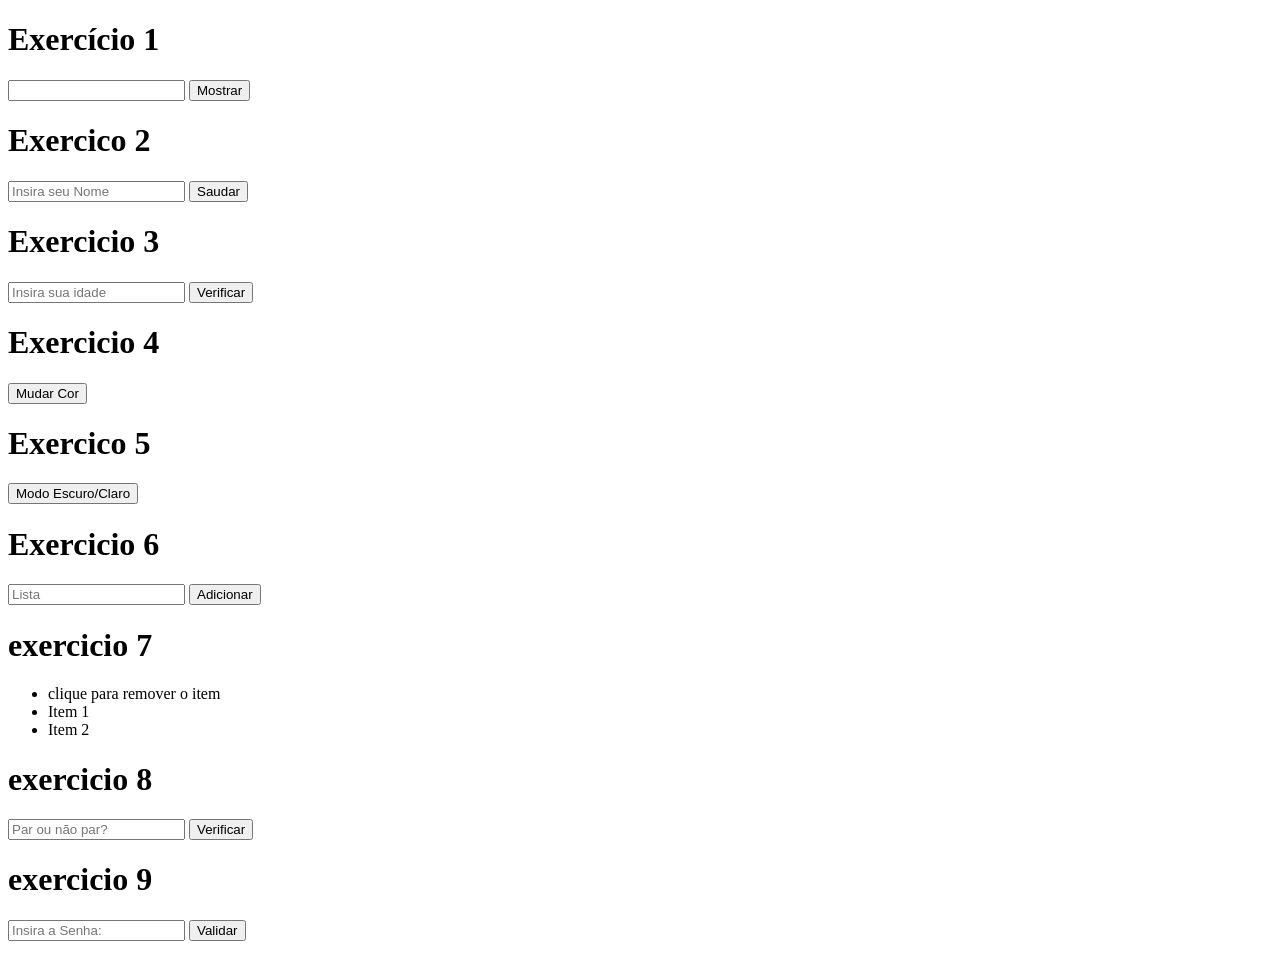
<file: index.html>
<!DOCTYPE html>
<html lang="pt-br">
<head>
    <meta charset="UTF-8">
    <meta name="viewport" content="width=device-width, initial-scale=1.0">
    <title>Aula 27/04/2026</title>
</head>
<body>
    <h1>Exercício 1</h1>
        <input type="text" id="input1" placeholder="">
        <button onclick="mostrarTexto()">Mostrar</button>
        <p id="p1"></p>

        <script>
        function mostrarTexto() {
        let texto = document.getElementById("input1").value;
        document.getElementById("p1").innerText = texto;
        }
        </script>

    <h1>Exercico 2</h1>
        <input type="text" id="nome" placeholder="Insira seu Nome">
        <button onclick="saudar()">Saudar</button>

        <script>
        function saudar() {
        let nome = document.getElementById("nome").value;
        alert("Olá, " + nome + "!");
        }
        </script>
    <h1>Exercicio 3</h1>
    <input type="number" id="idade" placeholder="Insira sua idade">
    <button onclick="verificarIdade()">Verificar</button>
    <p id="resIdade"></p>
    
    <script>
    function verificarIdade() {
      let idade = document.getElementById("idade").value;
      let res = document.getElementById("resIdade");
    
      if (idade >= 18) {
        res.innerText = "Maior de idade";
      } else {
        res.innerText = "Menor de idade";
      }
    }
    </script>

    <h1>Exercicio 4</h1>
        <button onclick="mudarCor()">Mudar Cor</button>

<script>
function mudarCor() {
  document.body.style.backgroundColor = "lightblue";
}
</script>

<h1>Exercico 5</h1>

<button onclick="modoEscuro()">Modo Escuro/Claro</button>

<script>
let escuro = false;

function modoEscuro() {
  if (escuro) {
    document.body.style.backgroundColor = "white";
    document.body.style.color = "black";
  } else {
    document.body.style.backgroundColor = "black";
    document.body.style.color = "white";
  }
  escuro = !escuro;
}
</script>

<h1>Exercicio 6</h1>
<input type="text" id="item" placeholder="Lista">
<button onclick="adicionar()">Adicionar</button>
<ul id="lista"></ul>

<script>
function adicionar() {
  let texto = document.getElementById("item").value;
  let li = document.createElement("li");
  li.innerText = texto;
  document.getElementById("lista").appendChild(li);
}
</script>

<h1>exercicio 7</h1>
<ul id="lista2">
    <li onclick="remover(this)">clique para remover o item</li>
    <li onclick="remover(this)">Item 1</li>
    <li onclick="remover(this)">Item 2</li>
  </ul>
  
  <script>
  function remover(elemento) {
    elemento.remove();
  }
  </script>

<h1>exercicio 8</h1>
<input type="number" id="numero" placeholder="Par ou não par?">
<button onclick="parOuImpar()">Verificar</button>
<p id="resNum"></p>

<script>
function parOuImpar() {
  let n = document.getElementById("numero").value;
  let res = document.getElementById("resNum");

  if (n % 2 == 0) {
    res.innerText = "Par";
  } else {
    res.innerText = "Ímpar";
  }
}
</script>

<h1>exercicio 9</h1>
<input type="password" id="senha" placeholder="Insira a Senha:">
<button onclick="validar()">Validar</button>
<p id="resSenha"></p>

<script>
function validar() {
  let senha = document.getElementById("senha").value;
  let res = document.getElementById("resSenha");

  if (senha.length >= 6) {
    res.innerText = "Senha válida";
  } else {
    res.innerText = "Mínimo 6 caracteres";
  }
}
</script>
</body>
</html>
</file>
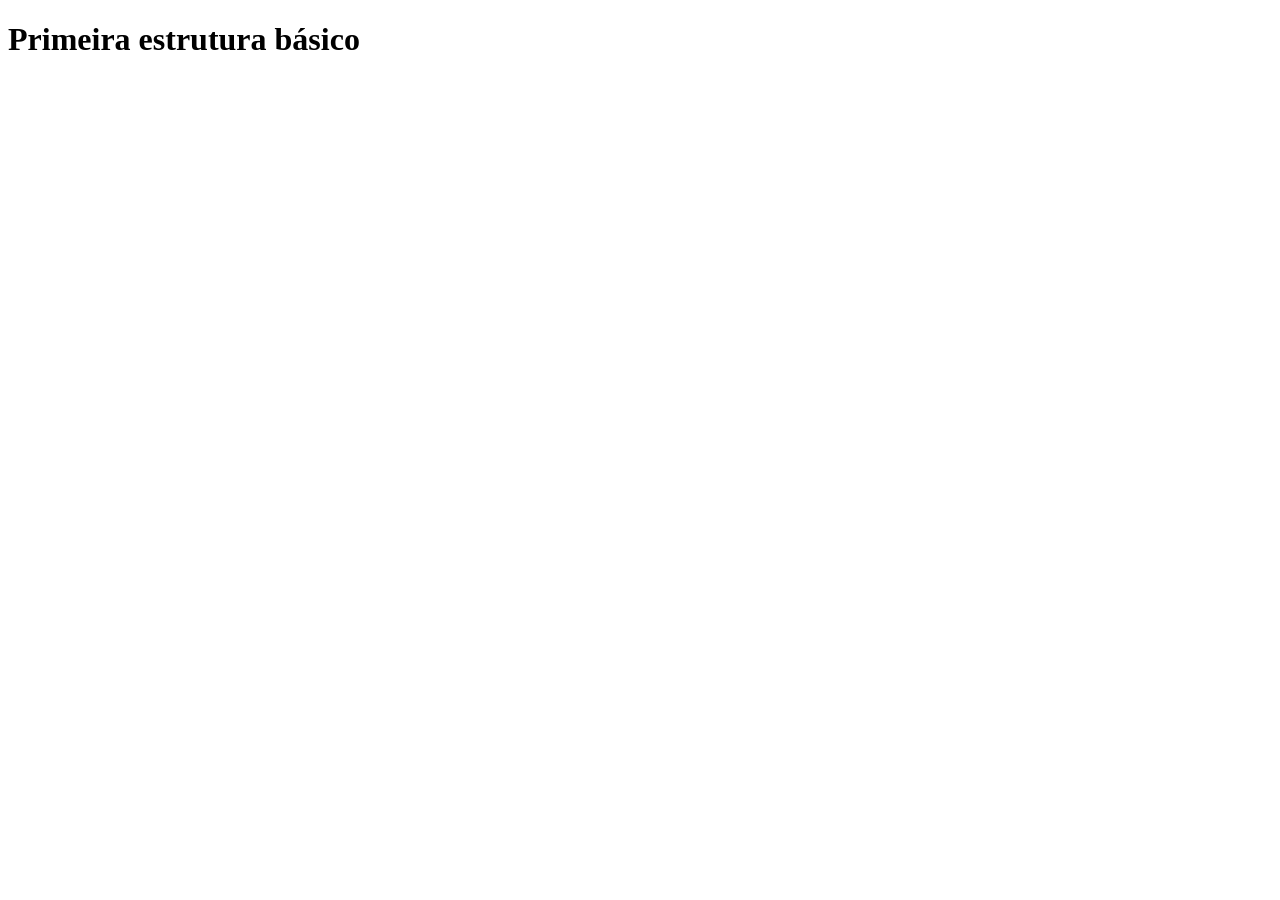
<file: aulajs/index.html>
<!DOCTYPE html>
<html lang="pt-br">
<head>
    <meta charset="UTF-8">
    <meta name="viewport" content="width=device-width, initial-scale=1.0">
    <title>DJavaScript Básico: Estrutura Básica</title>
    <script src="js/index.js"></script>
</head>
<body>
    <h1>Primeira estrutura básico</h1>
    
</body>
</html>
</file>
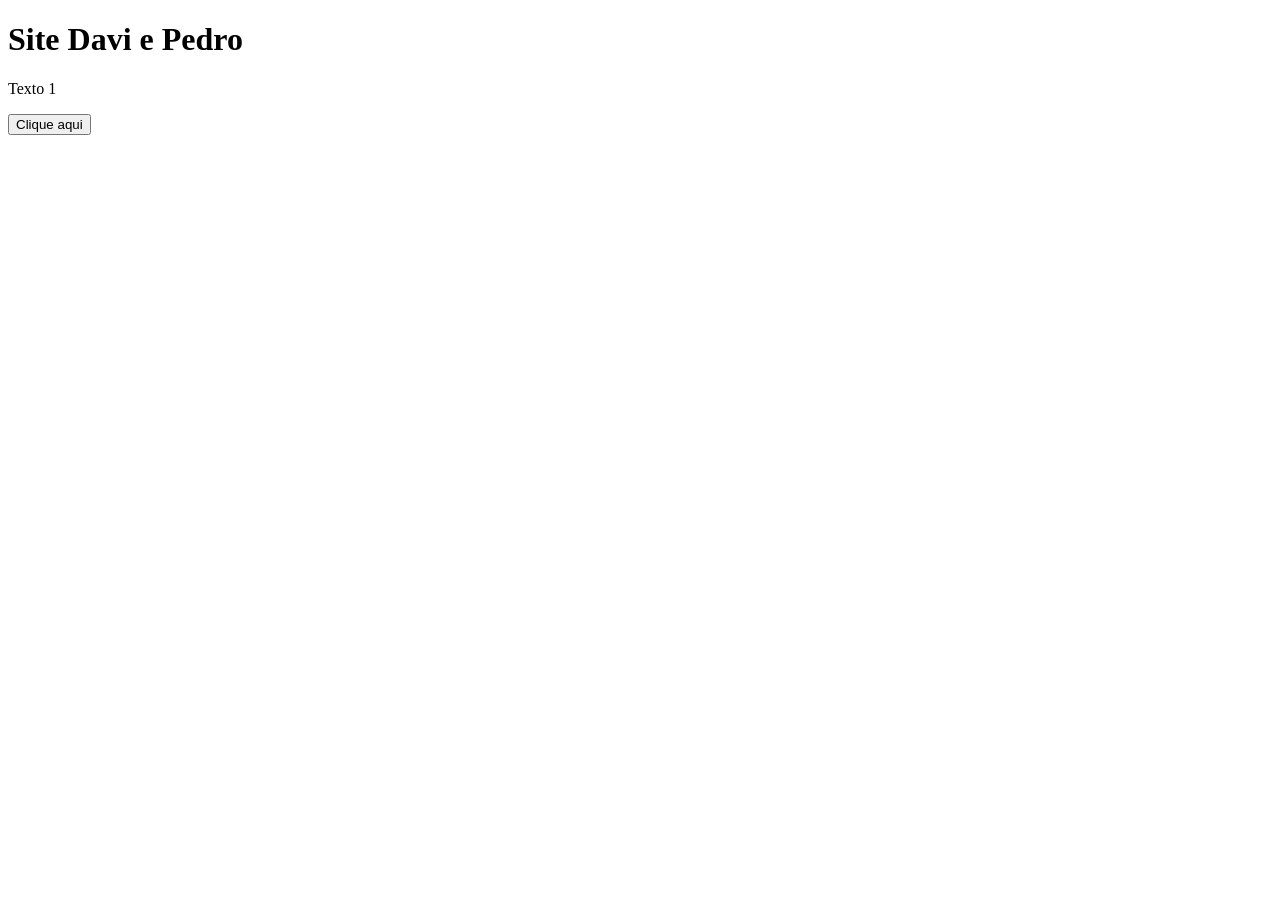
<file: exercicio14-04-26/index.html>
<!DOCTYPE html>
<html lang="pt-br">

<head>
    <meta charset="UTF-8">
    <meta name="viewport" content="width=device-width, initial-scale=1.0">
    <title>Document</title>
</head>

<body>
    <h1>Site Davi e Pedro</h1>
    <p id="texto">Texto 1</p>

    <button onclick="mudarTexto()">Clique aqui</button>

    <script>
        function mudarTexto() {
            let elemento = document.getElementById("texto");

            if (elemento.innerText === "Texto 1") {
                elemento.innerText = "Texto 2!";
            } else {
                elemento.innerText = "Texto 1";
            }
        }
    </script>
</body>

</html>

<!---
    1) O que é DOM? O DOM (Document Object Model) é a interface que transforma o HTML em uma estrutura de objetos que o JavaScript consegue manipular. Enquanto o HTML é um arquivo de texto estático, o DOM é a representação "viva" da página no navegador.

    2) O que é um nó (node)? É a unidade básica da árvore do DOM; elementos são as tags HTML, atributos são as propriedades dessas tags (como class ou id) e textos são os conteúdos escritos dentro delas.

    3) Explique os métodos: O getElementById() busca um elemento pelo seu ID único; o querySelector() seleciona o primeiro item que corresponde a um seletor CSS; e o querySelectorAll() retorna uma lista com todos os elementos encontrados.

    4) Diferença entre innerHTML e innerText: O innerHTML interpreta e renderiza tags HTML contidas em uma string, enquanto o innerText lida apenas com o texto bruto, ignorando qualquer formatação de código.

    5) O que são eventos? São gatilhos disparados por ações do usuário, como o onclick (clique do mouse), o onchange (alteração de um valor em formulários) e o onmouseover (quando o mouse passa sobre um elemento).-->
</file>
